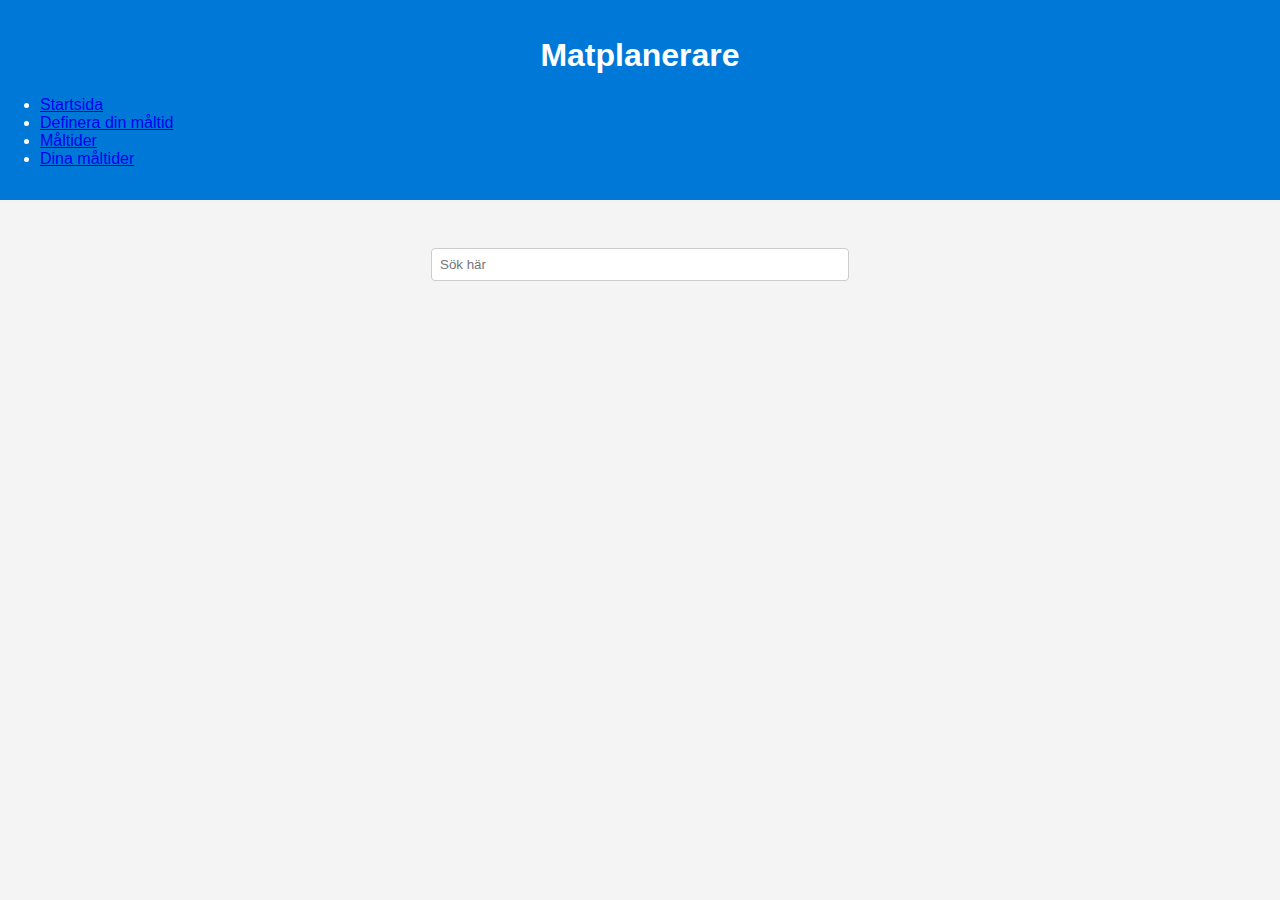
<file: index.html>
<!DOCTYPE html>
<html lang="en">
<head>
    <meta charset="UTF-8">
    <meta name="viewport" content="width=device-width, initial-scale=1.0">
    <link rel="stylesheet" href="css/style.css">
    <title>Startsida</title>
</head>
<body>
    <header>
        <h1>Matplanerare</h1>
        <ul id="meny" class="meny"></ul>
    </header>
    <main>
        <div id="search-container" class="search-container">
            <input type="text" id="soktext" placeholder="Sök här" aria-label="Sökfält" oninput="SearchFood(this.value)">
        </div>
        <div id="mat" class="cardContainer"></div>
    </main>




    <script src="script/script.js"></script>
    <script src="script/meny.js"></script>
</body>
</html>
</file>
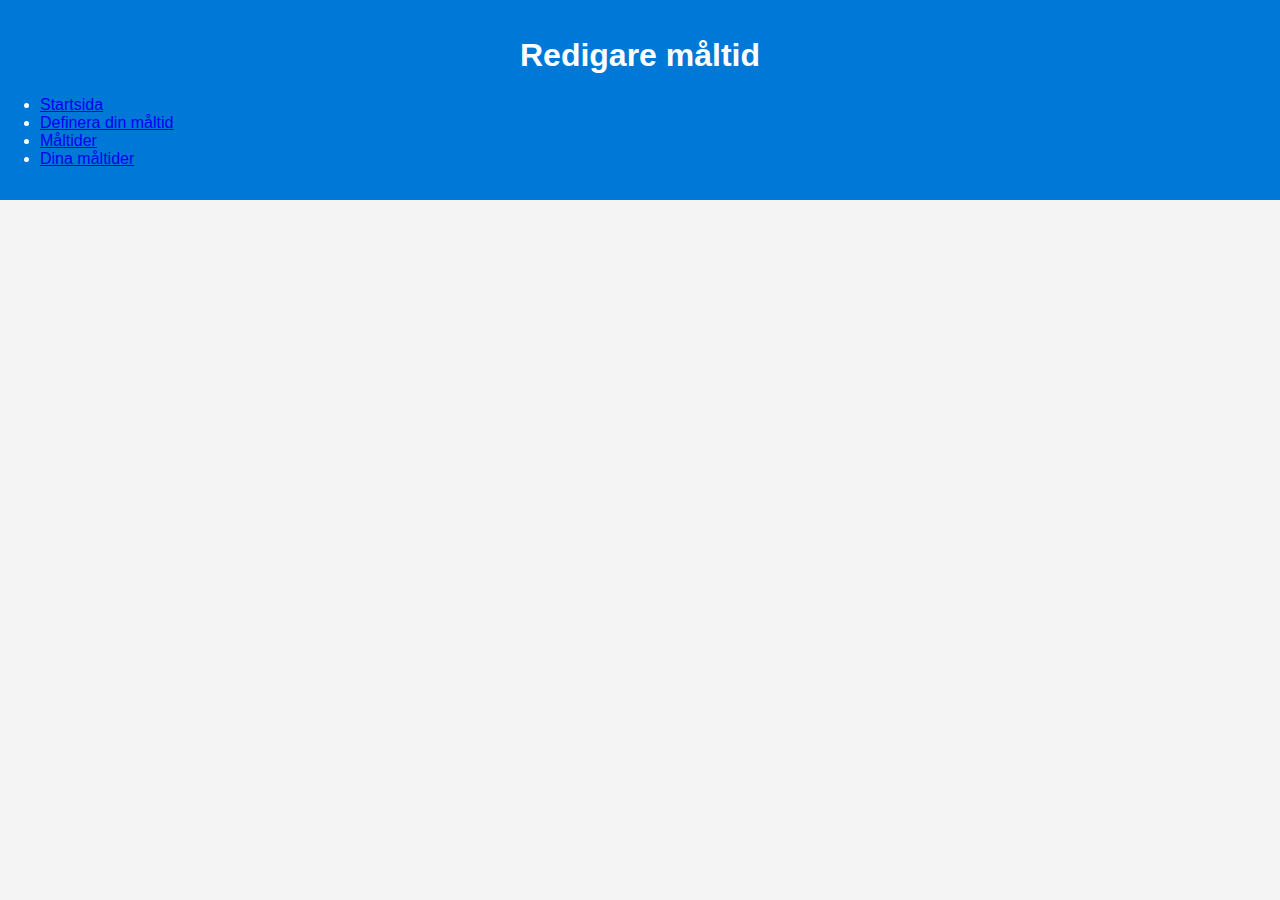
<file: defineraMåltid.html>
<!DOCTYPE html>
<html lang="en">

<head>
    <meta charset="UTF-8">
    <meta name="viewport" content="width=device-width, initial-scale=1.0">
    <link rel="stylesheet" href="css/style.css">
    <title>Redigera Mat</title>
</head>

<body>
    <header>
        <h1>Redigare måltid</h1>
        <ul id="meny" class="meny"></ul>
    </header>
    <main>
        <div id="redigera" class="mat"></div>
    </main>

    <script src="script/definera.js"></script>
    <script src="script/meny.js"></script>
</body>

</html>
</file>
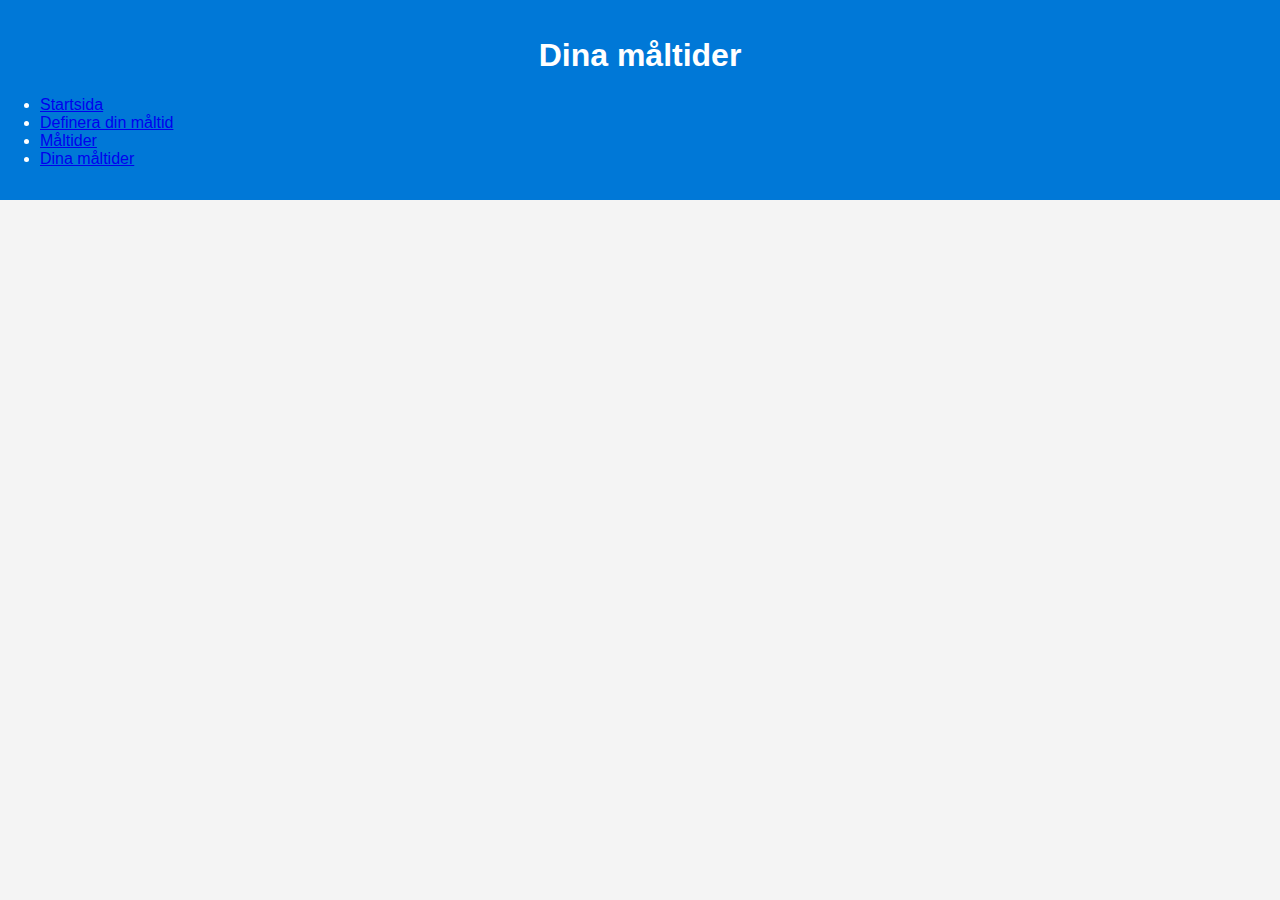
<file: dinaMåltider.html>
<!DOCTYPE html>
<html lang="en">
<head>
    <meta charset="UTF-8">
    <meta name="viewport" content="width=device-width, initial-scale=1.0">
    <link rel="stylesheet" href="css/style.css">
    <title>Dina måltider</title>
</head>
<body>
    <header>
        <h1>Dina måltider</h1>
        <ul id="meny" class="meny"></ul>
    </header>
    <main>
        <din id="dinaMål" class="cardContainer"></din>
    </main>
    
    <script src="script/dinamål.js"></script>
    <script src="script/meny.js"></script>
</body>
</html>
</file>
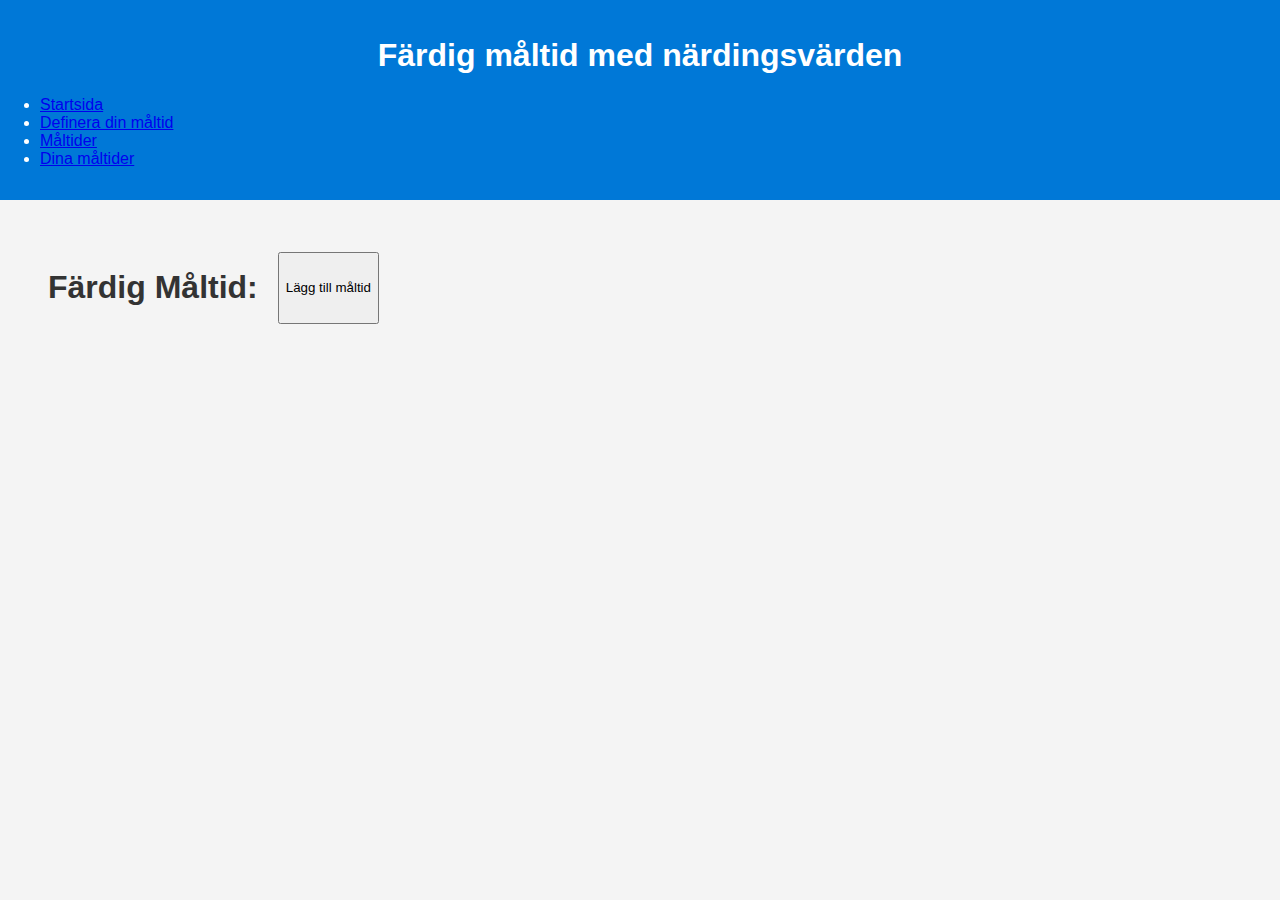
<file: färdigMåltid.html>
<!DOCTYPE html>
<html lang="en">
<head>
    <meta charset="UTF-8">
    <meta name="viewport" content="width=device-width, initial-scale=1.0">
    <link rel="stylesheet" href="css/style.css">
    <title>Färdig måltid</title>
</head>
<body>
    <header>
        <h1>Färdig måltid med närdingsvärden</h1>
        <ul id="meny" class="meny"></ul>
    </header>
    <main>
        <div id="färdig" class="cardContainer"></div>
        <div id="addFood"></div>
            
        
    </main>



    <script src="script/finished.js"></script>
    <script src="script/meny.js"></script>
</body>
</html>
</file>
<file: css/style.css>
body {
    font-family: Arial, sans-serif;
    margin: 0;
    padding: 0;
    background-color: #f4f4f4;
    color: #333;
}
header {
    background-color: #0078d7;
    color: white;
    padding: 1rem 0;
    text-align: center;
}
main {
    padding: 2rem;
    text-align: center;
}
.search-container {
    margin-top: 1rem;
}
.search-container input[type="text"] {
    padding: 0.5rem;
    width: 60%;
    max-width: 400px;
    border: 1px solid #ccc;
    border-radius: 4px;
}
.search-container button {
    padding: 0.5rem 1rem;
    background-color: #0078d7;
    color: white;
    border: none;
    border-radius: 4px;
    cursor: pointer;
}
.search-container button:hover {
    background-color: rgb(0, 90, 158);
}

.cardContainer
{
    display: flex;
    flex-wrap: wrap;
    gap: 16px;
    padding: 16px;

}
.card
{
    flex: 1 1 250px;
    max-width: 250px;
    border: 2px solid black;
    padding: 10px;
    border-radius: 10px;
    background-color: beige;
    box-shadow: 10px 10px 50px rgba(0, 90, 158, 0.6);

}

.card h3
{
    text-align: left;
}

.slider
{
    align-items: left;
}

.meny
{
    text-align: left;
}

.vikt
{
    text-align: left;
}

.slider 
{
    margin: 10px;
}

button 
{
    margin: 4px;
}

button:hover
{
    background-color: #0078d7;
    color: white;
}
.fotenTot
{
    font-family: 'Lucida Sans', 'Lucida Sans Regular', 'Lucida Grande', 'Lucida Sans Unicode', Geneva, Verdana, sans-serif;
    text-decoration-line: underline;
}

.card2
{
    text-decoration: underline;
    font-family: 'Lucida Sans', 'Lucida Sans Regular', 'Lucida Grande', 'Lucida Sans Unicode', Geneva, Verdana, sans-serif;
    
}
</file>
